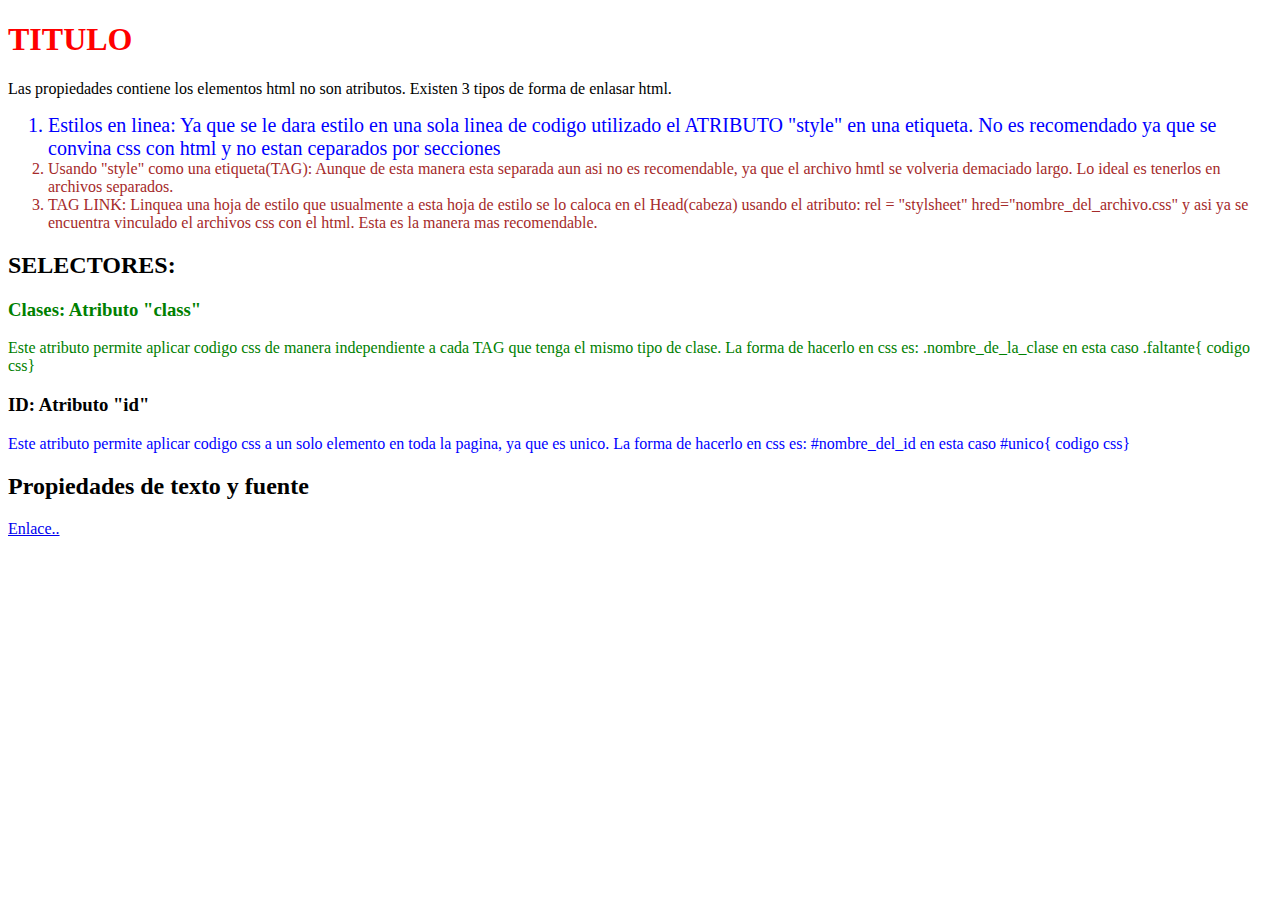
<file: CSS/Selectores/index.html>
<!DOCTYPE html>
<html>
<head>
    <link rel="stylesheet" href="styles.css">
    <title>Enlazando CSS</title>
    

</head>
<body>
    <H1>TITULO</H1>
    <p>Las propiedades contiene los elementos html no son atributos.
        Existen 3 tipos de forma de enlasar html.
    </p>
    <ol>
        
        <li style="color:blue; font-size:20px;">
        Estilos en linea: Ya que se le dara estilo en una sola linea de codigo utilizado el ATRIBUTO "style" en una etiqueta.
        No es recomendado ya que se convina css con html y no estan ceparados por secciones
        </li>

        <li>
            Usando "style" como una etiqueta(TAG): Aunque de esta manera esta separada aun asi no es recomendable, ya que el archivo hmtl se volveria demaciado largo. Lo ideal es tenerlos en archivos separados.
        </li>

        <li>
            TAG LINK: Linquea una hoja de estilo que usualmente a esta hoja de estilo se lo caloca en el Head(cabeza) usando el atributo: rel = "stylsheet" hred="nombre_del_archivo.css" y asi ya se encuentra vinculado el archivos css con el html. 
            Esta es la manera mas recomendable.
        </li>
    </ol>

        <style>
            li{
                color:brown
            }
            
            
        </style>

    <h2> 
        SELECTORES:
    </h2> 
       
        <h3 class="faltante">
            Clases: Atributo "class"
        </h3>

        <p class="faltante">
            Este atributo permite aplicar codigo css de manera independiente a cada TAG que tenga el mismo tipo de clase.
            La forma de hacerlo en css es: .nombre_de_la_clase en esta caso .faltante{ codigo css}
        </p>
        
        <h3>
            ID: Atributo "id"   
        </h3>
        <p id="unico">  
            Este atributo permite aplicar codigo css a un solo elemento en toda la pagina, ya que es unico.
            La forma de hacerlo en css es: #nombre_del_id en esta caso #unico{ codigo css}
        </p>

        <h2> Propiedades de texto y fuente </h2>
        <a href="../Selectores/Propiedades_texto_fuente.html"> Enlace.. </a>
        
        
</body>
</html>
</file>
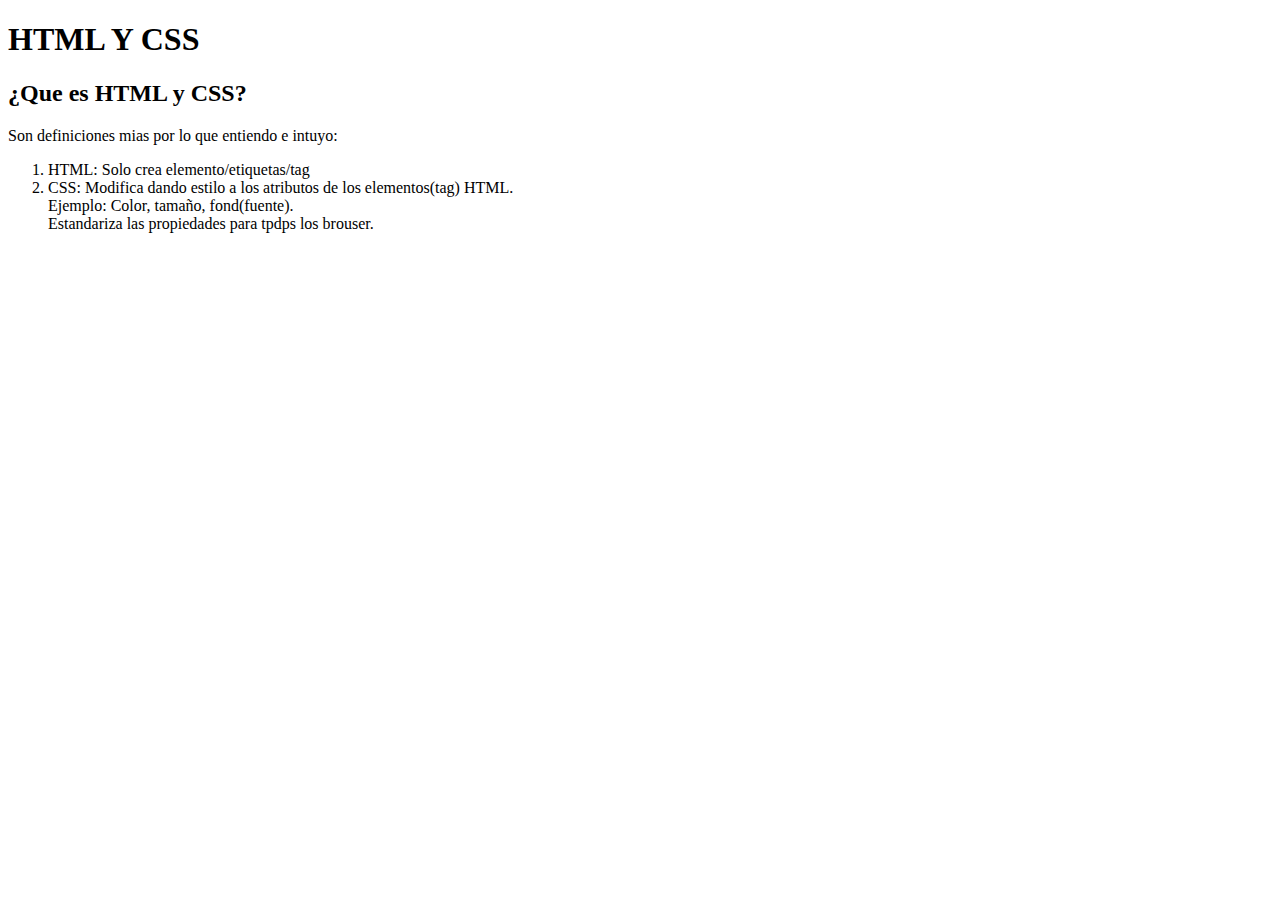
<file: html/Conceptos.html>
<!DOCTYPE html>
<html lang="en">
<head>
    <title>Conceptos</title>
</head>
<body>
    <h1>HTML Y CSS</h1>
    <h2>¿Que es HTML y CSS?</h2>
    <p>
        Son definiciones mias por lo que entiendo e intuyo:
    </p>
    <ol>
        <li>
            HTML: Solo crea elemento/etiquetas/tag
        </li>
        <li>
            CSS: Modifica dando estilo a los atributos de los elementos(tag) HTML. <br> 
            Ejemplo: Color, tamaño, fond(fuente). <br> 
        Estandariza las propiedades para tpdps los brouser.
        </li>
    </ol>
    
</body>
</html>
</file>
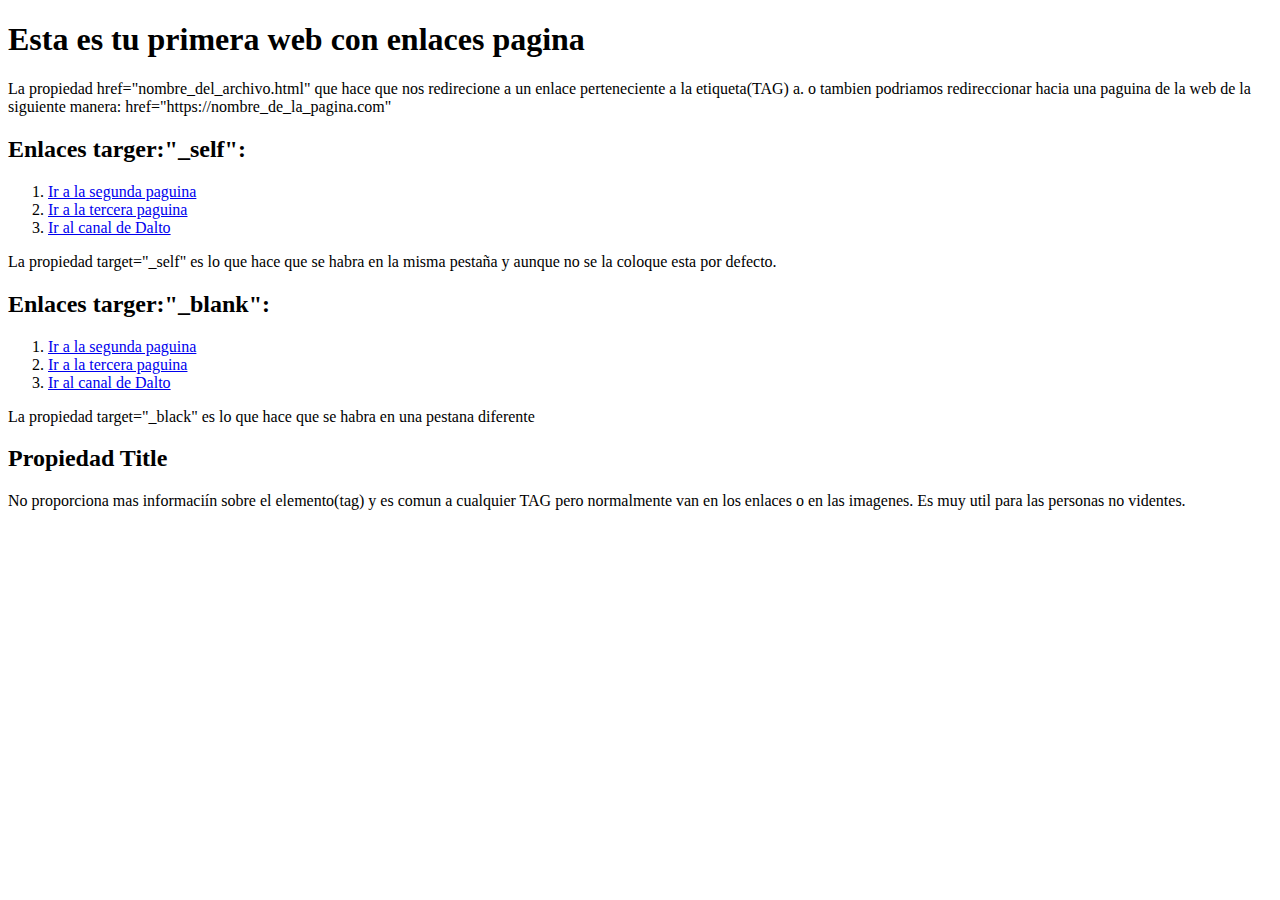
<file: html/enlaces.html>
<!DOCTYPE html>
<html>
<head>
    <title>Enlaces</title>
</head>
<body>
    <h1> Esta es tu primera web con enlaces pagina</h1>
    <p> La propiedad href="nombre_del_archivo.html" que hace que nos redirecione a un enlace perteneciente a la etiqueta(TAG) a.
        o tambien podriamos redireccionar hacia una paguina de la web de la siguiente manera: href="https://nombre_de_la_pagina.com"
    </p>
    <h2 title="Subtitulo de targe= _self" >Enlaces targer:"_self":</h2>
    <ol>
        <li>
            <a href="enlaces_2.html" , target="_self">Ir a la segunda paguina</a>
        </li>
        <li>
            <a href="enlaces_3.html">Ir a la tercera paguina</a>
        </li>

        <li>
            <a href="https://youtube.com/soydalto">Ir al canal de Dalto</a>
        </li>
    </ol>
    <p>
        La propiedad target="_self" es lo que hace que se habra en la misma pestaña
         y aunque no se la coloque esta por defecto.
    </p>


    <h2 title="Subtitulo de targe=_blank">Enlaces targer:"_blank":</h2>
    <ol>
        <li>
            <a href="enlaces_2.html" , target="_blank">Ir a la segunda paguina</a>
        </li>
        <li>
            <a href="enlaces_3.html", target="_blank">Ir a la tercera paguina</a>
        </li>

        <li>
            <a href="https://youtube.com/soydalto", target="_blank">Ir al canal de Dalto</a>
        </li>
    </ol>
    <p>
        La propiedad target="_black" es lo que hace que se habra en una pestana diferente
    </p>

    <h2 title="Subtitulo de la propiedad title">Propiedad Title</h2>
    <p> No proporciona mas informaciín sobre el elemento(tag) y es comun a cualquier TAG pero normalmente van en los enlaces o en las imagenes.
        Es muy util para las personas no videntes.
    </p>


</body>
</html>
</file>
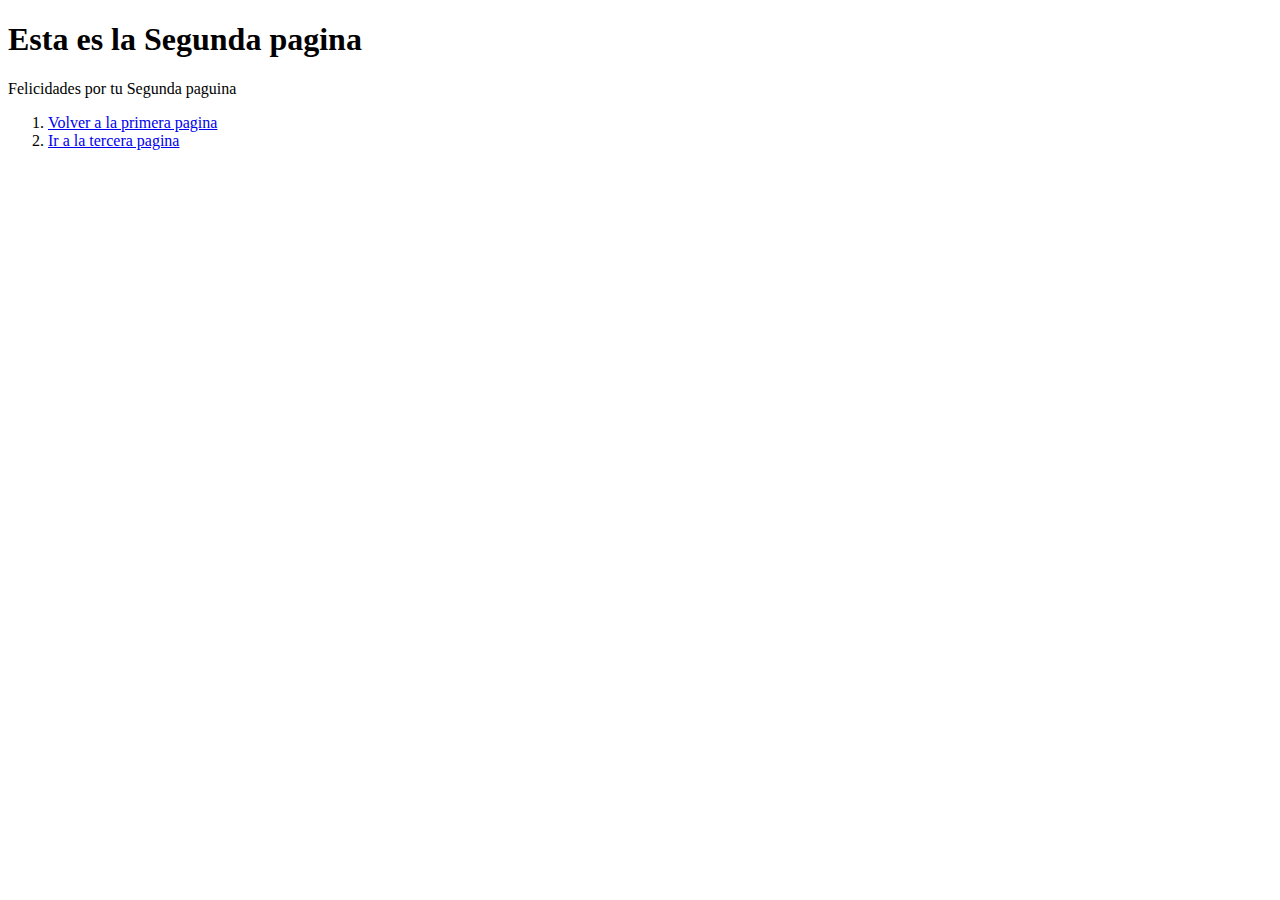
<file: html/enlaces_2.html>
<!DOCTYPE html>
<html>
<head>
    <title>Enlaces2</title>
</head>
<body>
    <h1> Esta es la Segunda pagina</h1>
    <p> Felicidades por tu Segunda paguina</p>
    <ol>
        <li>
            <a href="enlaces.html">Volver a la primera pagina</a>
        </li>
        <li>
            <a href="enlaces_3.html">Ir a la tercera pagina</a>
        </li>

    </ol>
    
</body>
</html>
</file>
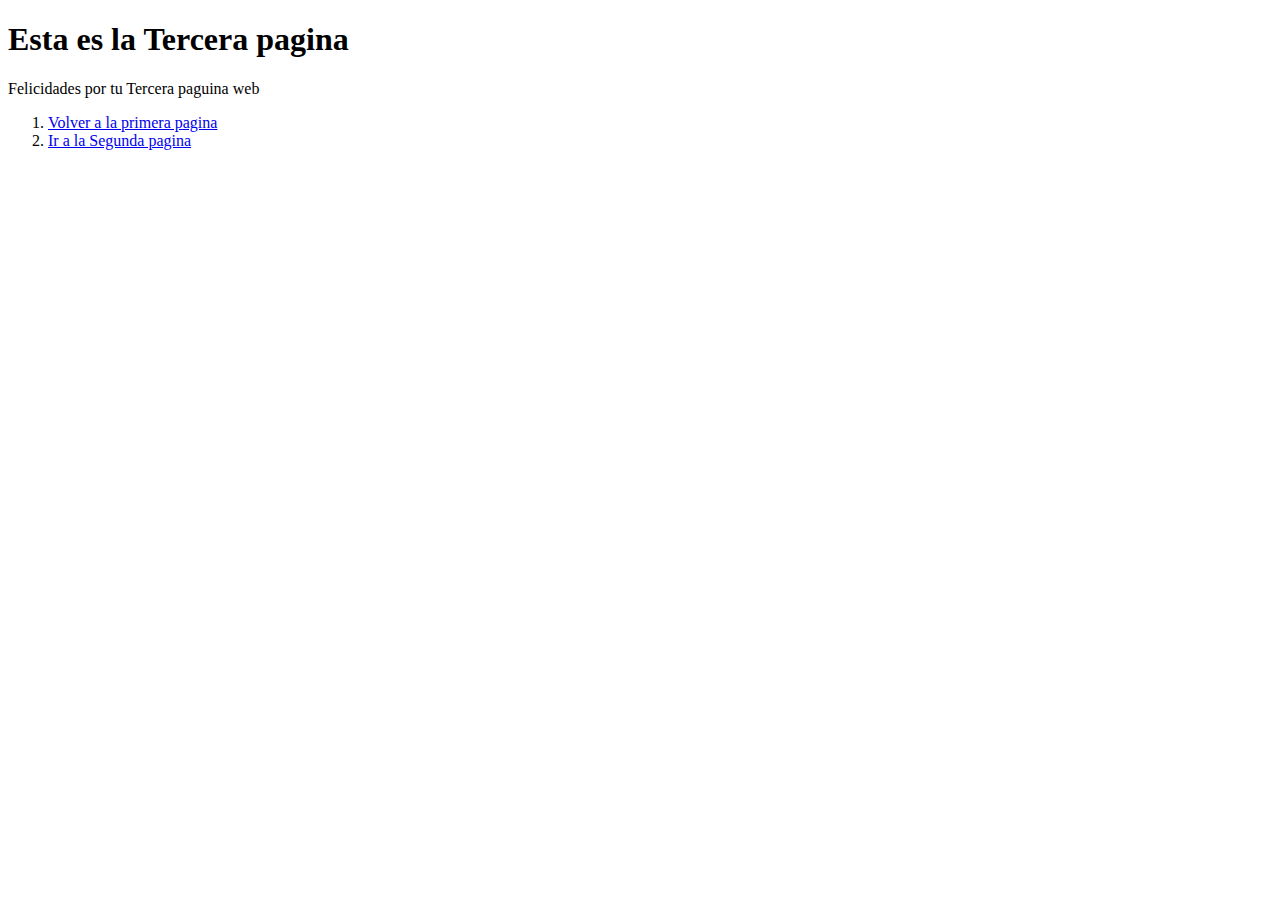
<file: html/enlaces_3.html>
<!DOCTYPE html>
<html>
<head>
    <title>Enlaces3</title>
</head>
<body>
    <h1> Esta es la Tercera pagina</h1>
    <p> Felicidades por tu Tercera paguina web</p>
    <ol>
        <li>
            <a href="enlaces.html">Volver a la primera pagina</a>
        </li>
        <li>
            <a href="enlaces_2.html">Ir a la Segunda pagina</a>
        </li>
</body>
</html>
</file>
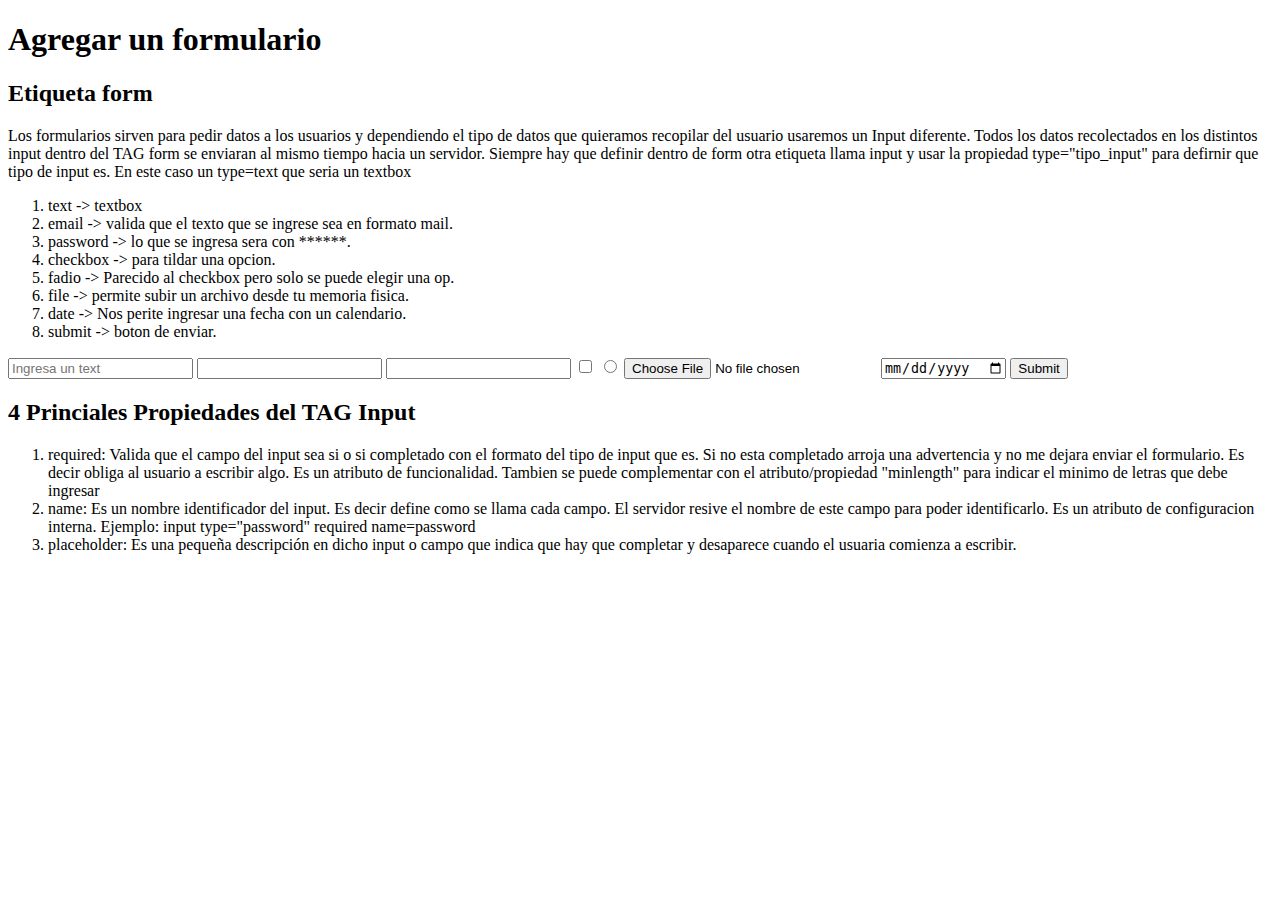
<file: html/formularios.html>
<!DOCTYPE html>
<html>
<head>
    <title>Formularios</title>
</head>
<body>
    <h1>Agregar un formulario</h1>
    <h2>Etiqueta form</h2>
    <p>Los formularios sirven para pedir datos a los usuarios y dependiendo el tipo de datos que quieramos recopilar del usuario
        usaremos un Input diferente. Todos los datos  recolectados en los distintos input dentro del TAG form se enviaran al mismo tiempo
        hacia un servidor. Siempre hay que definir dentro de form otra etiqueta llama input y usar la propiedad type="tipo_input" para defirnir
    que tipo de input es. 
En este caso un type=text que seria un textbox </p>
    <ol>
        <li>text -> textbox</li>
        <li>email -> valida que el texto que se ingrese sea en formato mail.</li>
        <li>password -> lo que se ingresa sera con ******.</li>
        <li>checkbox -> para tildar una opcion.</li>
        <li>fadio -> Parecido al checkbox pero solo se puede elegir una op.</li>
        <li>file -> permite subir un archivo desde tu memoria fisica.</li>
        <li>date -> Nos perite ingresar una fecha con un calendario.</li>
        <li>submit -> boton de enviar.</li>
    </ol>
    <form>
        <input type="text" required name="texto" placeholder="Ingresa un text">
        <input type="email"required>
        <input type="password"required>
        <input type="checkbox">
        <input type="radio">
        <input type="file">
        <input type="date">
        <input type="submit">
    </form>

    <h2>4 Princiales Propiedades del TAG Input</h2>
    <ol>
        <li>required:
            Valida que el campo del input sea si o si completado con el formato del tipo de input que es. Si no esta completado arroja una advertencia y
            no me dejara enviar el formulario. Es decir obliga al usuario a escribir algo. Es un atributo de funcionalidad.
            Tambien se puede complementar con el atributo/propiedad "minlength" para indicar el minimo de letras que debe ingresar
        </li>
        <li>
            name:
            Es un nombre identificador del input. Es decir define como se llama cada campo.
            El servidor resive el nombre de este campo para poder identificarlo. Es un atributo de configuracion interna.
            Ejemplo:
            input type="password" required name=password
        </li>
        <li>
            placeholder:
            Es una pequeña descripción en dicho input o campo que indica que hay que completar y desaparece cuando el usuaria comienza a escribir. 
        </li>

    </ol>
    
    
</body>
</html>
</file>
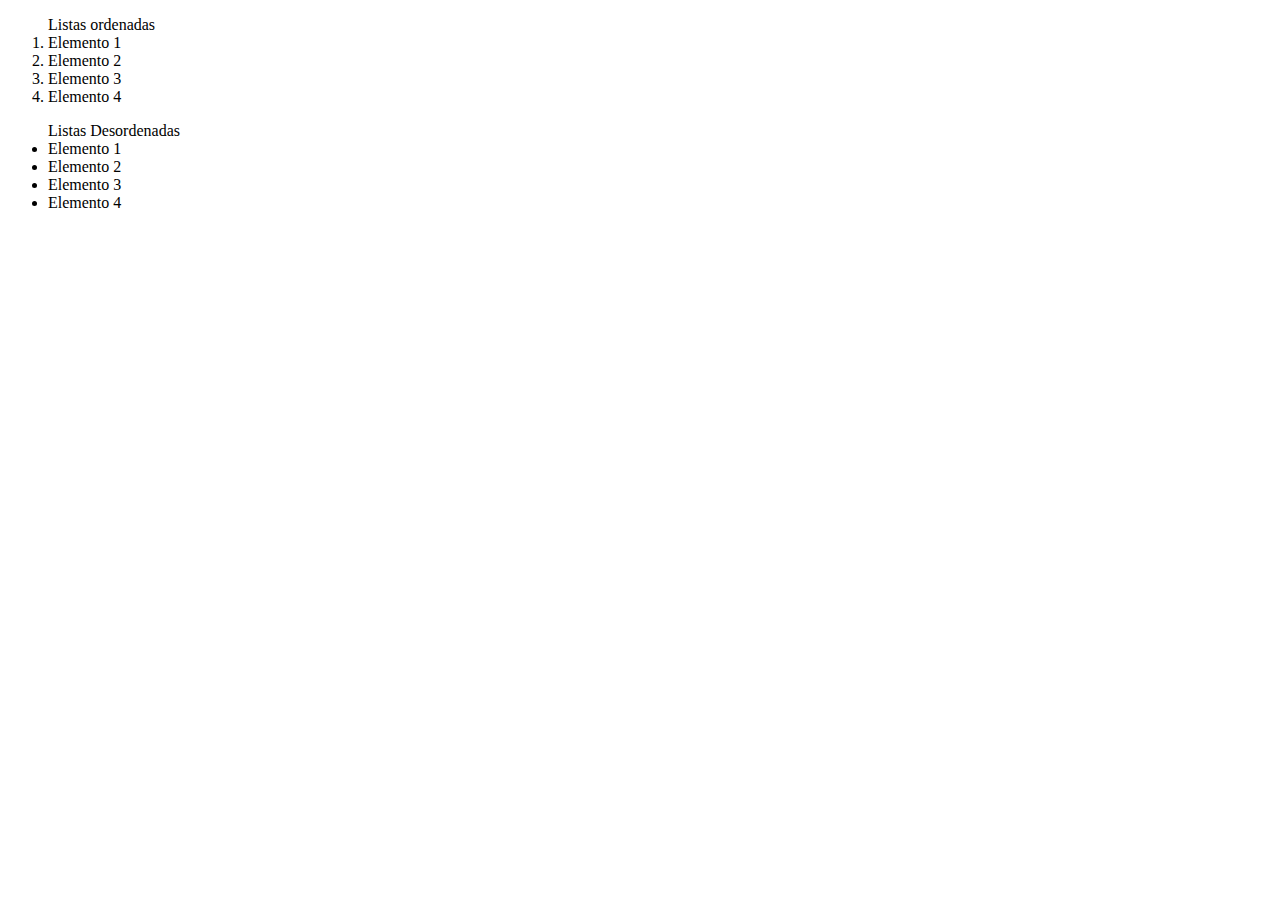
<file: html/lista.html>
<!DOCTYPE html>
<html>
    <head>
        <title>Listas</title>
    <body>
        <ol> Listas ordenadas
            <li>Elemento 1</li>
            <li>Elemento 2</li>
            <li>Elemento 3</li>
            <li>Elemento 4</li>
        </ol>
        <ul> Listas Desordenadas
            <li>Elemento 1</li>
            <li>Elemento 2</li>
            <li>Elemento 3</li>
            <li>Elemento 4</li>
        </ul>
    </body>
    </head>
</html>
</file>
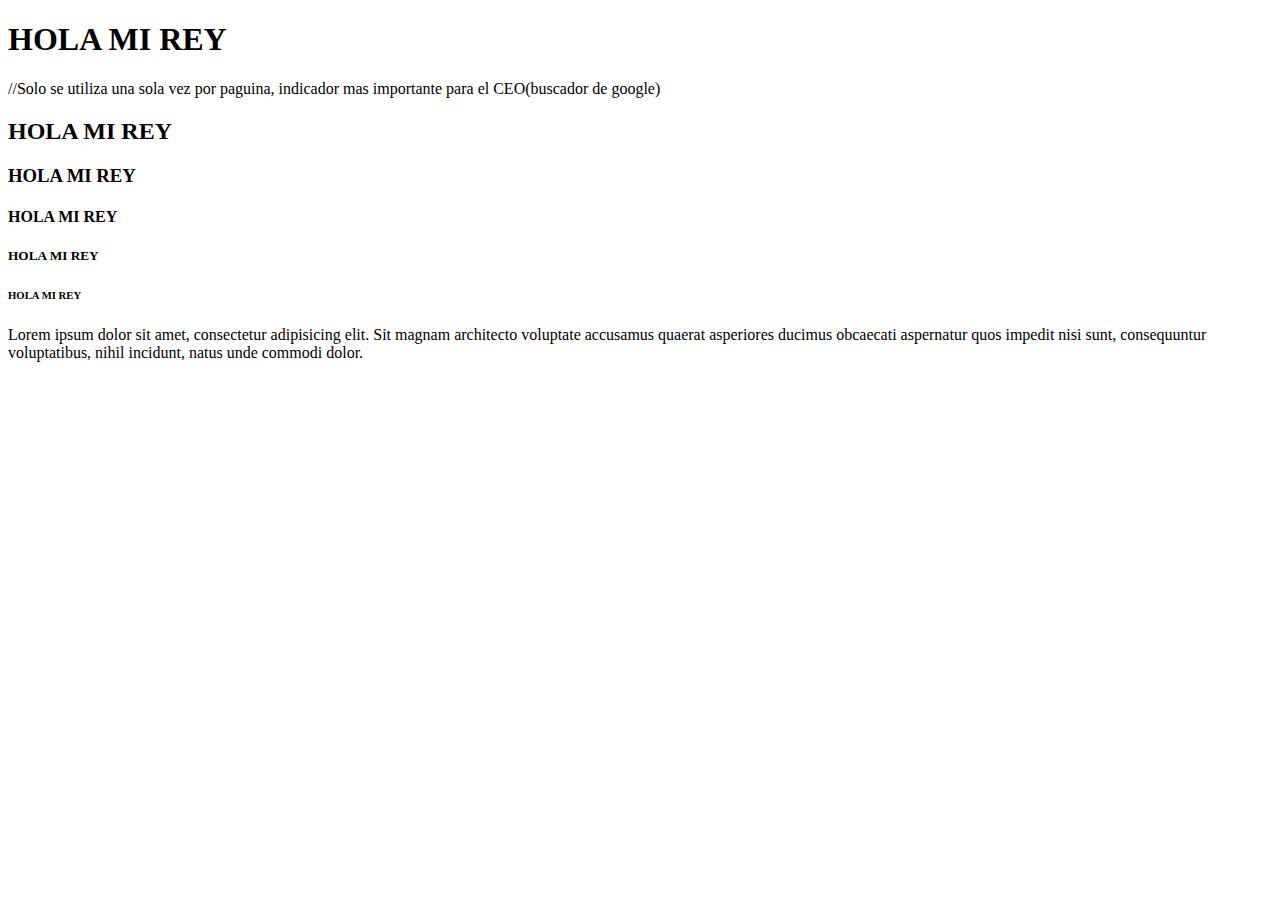
<file: html/parrafos_y_encabezados.html>
<!DOCTYPE html>
<html >
<head>
    <title>Primera Web</title>
</head>
<body>
    <h1>HOLA MI REY </h1> //Solo se utiliza una sola vez por paguina, indicador mas importante para el CEO(buscador de google)
    <h2>HOLA MI REY</h2>
    <h3>HOLA MI REY</h3>
    <h4>HOLA MI REY</h4>
    <h5>HOLA MI REY</h5>
    <h6>HOLA MI REY</h6>
    <p> 
        Lorem ipsum dolor sit amet, consectetur adipisicing elit. Sit magnam architecto voluptate accusamus quaerat asperiores ducimus obcaecati aspernatur quos impedit nisi sunt, consequuntur voluptatibus, nihil incidunt, natus unde commodi dolor.
    </p>
</body>
</html>
</file>
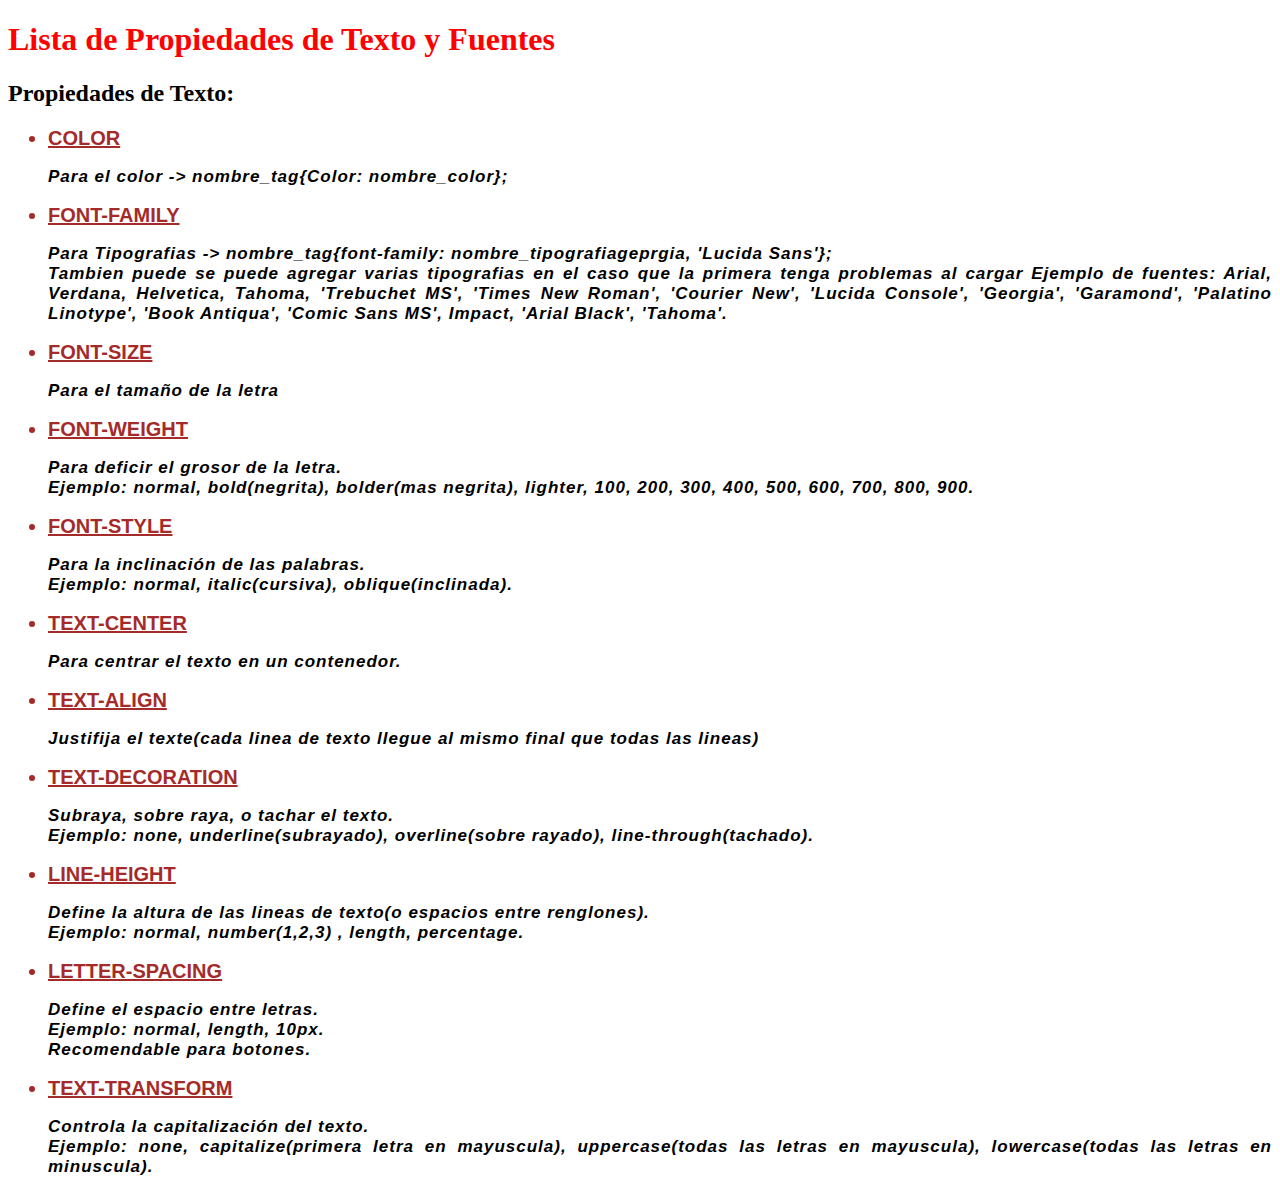
<file: CSS/Selectores/Propiedades_texto_fuente.html>
<!DOCTYPE html>
<html lang="en">
<head>
    <meta charset="UTF-8">
    <meta name="viewport" content="width=device-width, initial-scale=1.0">
    <title>Propiedades de Texto y Fuentes</title>
    <link rel="stylesheet" href="stylesPropiedades.css">
</head>
<body>
        <H1>Lista de Propiedades de Texto y Fuentes</H1>

        <H2>
            Propiedades de Texto:
        </H2>
        <ul>
            <li>Color</li>
            <p>Para el color -> nombre_tag{Color: nombre_color};</p>

            <li>font-family</li>
            <p>Para Tipografias -> nombre_tag{font-family: nombre_tipografiageprgia, 'Lucida Sans'};<br>
                Tambien puede se puede agregar varias tipografias en el caso que la primera tenga problemas al cargar
                Ejemplo de fuentes: Arial, Verdana, Helvetica, Tahoma, 'Trebuchet MS', 'Times New Roman', 'Courier New', 'Lucida Console', 'Georgia', 'Garamond', 'Palatino Linotype', 'Book Antiqua', 'Comic Sans MS', Impact, 'Arial Black', 'Tahoma'.
            </p>

            <li>font-size</li>
            <p>Para el tamaño de la letra</p>

            <li>font-weight</li>
            <p>Para deficir el grosor de la letra. <br>
                Ejemplo: normal, bold(negrita), bolder(mas negrita), lighter, 100, 200, 300, 400, 500, 600, 700, 800, 900.
            </p>

            <li>font-style</li>
            <p>
                Para la inclinación de las palabras. <br>
                Ejemplo: normal, italic(cursiva), oblique(inclinada).    
            </p>

            <li>text-Center</li>
            <p>
                Para centrar el texto en un contenedor. <br>
            </p>

            <li>text-align</li>
            <p>Justifija el texte(cada linea de texto llegue al mismo final que todas las lineas)</p>
            
            <li>text-decoration</li>
            <p>
                Subraya, sobre raya, o tachar el texto. <br>
                Ejemplo: none, underline(subrayado), overline(sobre rayado), line-through(tachado).
            </p>
            
            <li>line-height</li>
            <p>
                Define la altura de las lineas de texto(o espacios entre renglones). <br>
                Ejemplo: normal, number(1,2,3) , length, percentage.
            </p>

            <li>letter-spacing</li>
            <p>
                Define el espacio entre letras. <br>
                Ejemplo: normal, length, 10px. <br>
                Recomendable para botones.
            </p>
            
            <li>text-transform</li>
            <p>
                Controla la capitalización del texto. <br>
                Ejemplo: none, capitalize(primera letra en mayuscula), uppercase(todas las letras en mayuscula), lowercase(todas las letras en minuscula).
            </p>
</body>
</html>
</file>
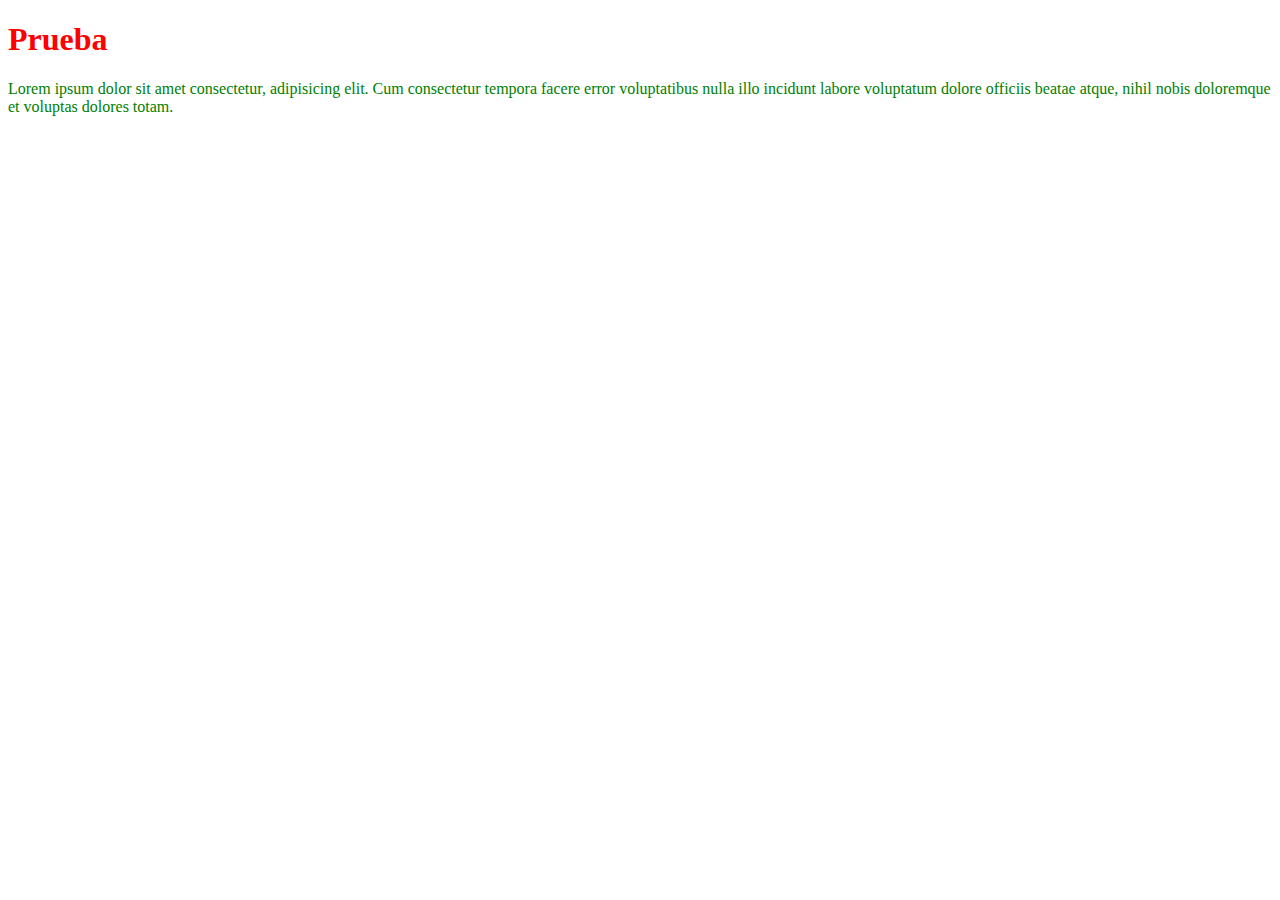
<file: CSS/Selectores/prueba.html>
<!DOCTYPE html>
<html >
<head>
    <link rel="stylesheet" href="styles.css">
    <title>Prueba</title>
</head>
<h1>
    Prueba
</h1>
    <p class="faltante">
        Lorem ipsum dolor sit amet consectetur, adipisicing elit. Cum consectetur tempora facere error voluptatibus nulla illo incidunt labore voluptatum dolore officiis beatae atque, nihil nobis doloremque et voluptas dolores totam.
    </p>
<body>
    
</body>
</html>
</file>
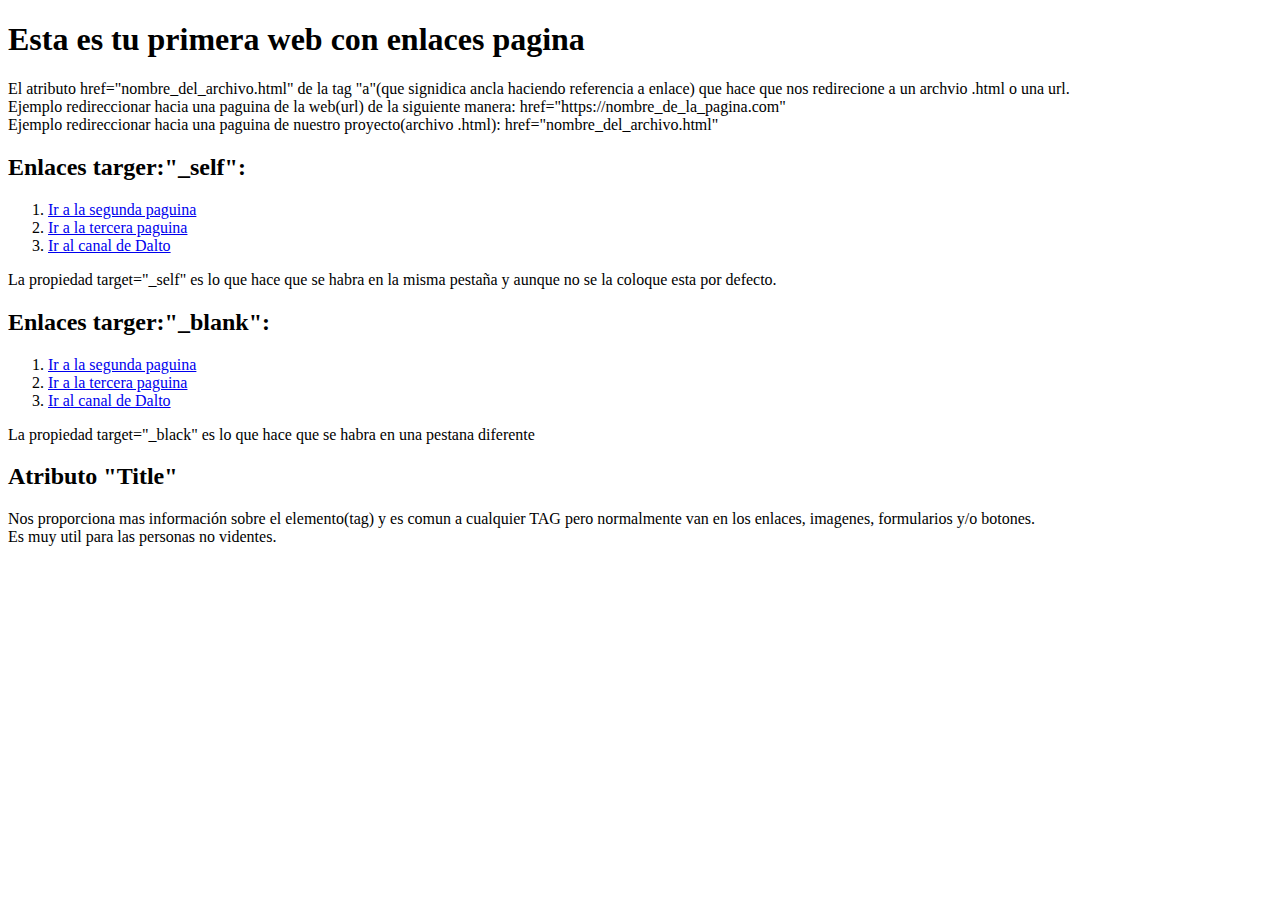
<file: html/enlaces/enlaces.html>
<!DOCTYPE html>
<html>
<head>
    <title>Enlaces</title>
</head>
<body>
    <h1> Esta es tu primera web con enlaces pagina</h1>
    <p> El atributo href="nombre_del_archivo.html" de la tag "a"(que signidica ancla haciendo referencia a enlace) que hace que nos redirecione a un archvio .html o una url. <br>
        Ejemplo redireccionar hacia una paguina de la web(url) de la siguiente manera: href="https://nombre_de_la_pagina.com" <br>
        Ejemplo redireccionar hacia una paguina de nuestro proyecto(archivo .html): href="nombre_del_archivo.html" <br>
    </p>
    <h2 title="Subtitulo de targe= _self" >Enlaces targer:"_self":</h2>
    <ol>
        <li>
            <a href="enlaces_2.html" , target="_self">Ir a la segunda paguina</a>
        </li>
        <li>
            <a href="enlaces_3.html">Ir a la tercera paguina</a>
            
        </li>

        <li>
            <a href="https://youtube.com/soydalto">Ir al canal de Dalto</a>
        </li>
    </ol>
    <p>
        La propiedad target="_self" es lo que hace que se habra en la misma pestaña
         y aunque no se la coloque esta por defecto.
    </p>


    <h2 title="Subtitulo de targe=_blank">Enlaces targer:"_blank":</h2>
    <ol>
        <li>
            <a href="enlaces_2.html" , target="_blank">Ir a la segunda paguina</a>
        </li>
        <li>
            <a href="enlaces_3.html", target="_blank">Ir a la tercera paguina</a>
        </li>

        <li>
            <a href="https://youtube.com/soydalto", target="_blank">Ir al canal de Dalto</a>
        </li>
    </ol>
    <p>
        La propiedad target="_black" es lo que hace que se habra en una pestana diferente
    </p>

    <h2 title="Subtitulo de la propiedad title">Atributo "Title"</h2>
    <p> Nos proporciona mas información sobre el elemento(tag) y es comun a cualquier TAG pero normalmente van en los enlaces, imagenes, formularios y/o botones. <br>
        Es muy util para las personas no videntes.
    </p> 


</body>
</html>
</file>
<file: CSS/Selectores/styles.css>
h1 {
 color: red;
}

.faltante{
    color: green;
}

#unico {
    color: blue;
}
</file>
<file: CSS/Selectores/stylesPropiedades.css>
h1 {
 color: red;
}

p {
    color: black;
    font-family: Arial, Gadget;
    font-size: 17px;
    font-weight: bold; 
    font-style: italic;
    text-align : justify;
    text-decoration: none;
    line-height: 1,25;
    letter-spacing: 1px;
}

li 
{
    color: brown;
    font-family: 'Arial Black', Gadget, sans-serif;
    font-size: 20px;
    font-weight: bold;
    text-decoration: underline;
    text-transform: uppercase;
}
</file>
